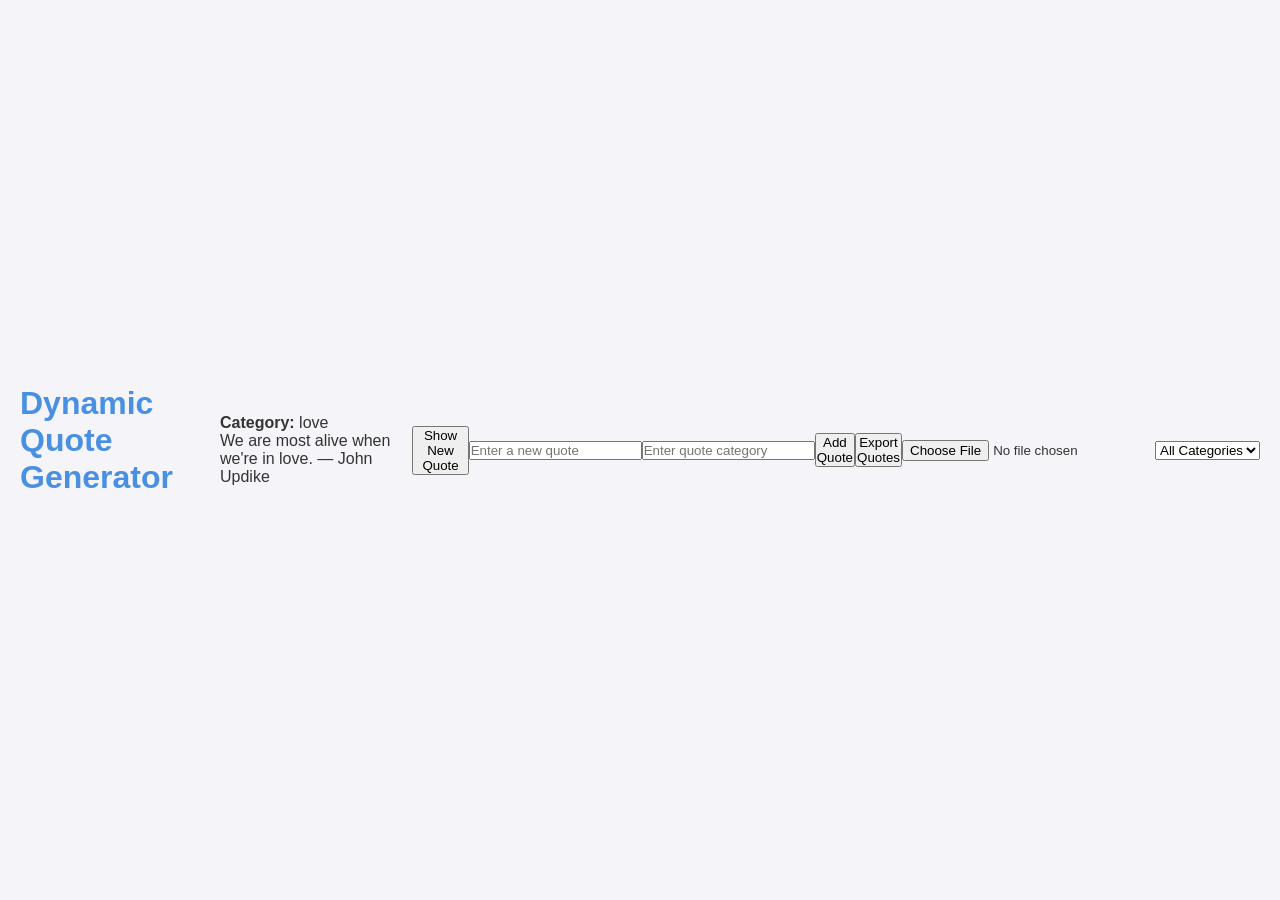
<file: dom-manipulation/index.html>
<!DOCTYPE html>
<html lang="en">
<head>
  <meta charset="UTF-8">
  <meta name="viewport" content="width=device-width, initial-scale=1.0">
  <title>Dynamic Quote Generator</title>
  <link rel="stylesheet" href="styles.css">
</head>
<body>
  <h1>Dynamic Quote Generator</h1>

  <div id="quoteDisplay"></div>
  <button id="newQuote">Show New Quote</button> 
  <br><br>

  <input id="newQuoteText" type="text" placeholder="Enter a new quote" />
  <input id="newQuoteCategory" type="text" placeholder="Enter quote category" />
  <button id="addQuote">Add Quote</button>

  <div id="createQuoteForm"></div>
  <button id="exportBtn">Export Quotes</button>
  <input type="file" id="importFile" accept=".json" />
  
  <br><br>
  <select id="categoryFilter">
    <option value="all">All Categories</option>
  </select>

  <!-- Notification System -->
  <div id="notification" class="notification" style="display: none;">
    Data has been updated from the server!
  </div>

  <!-- Conflict Resolution Modal -->
  <div id="conflictModal" class="modal" style="display: none;">
    <div class="modal-content">
      <h3>Conflict Detected!</h3>
      <p id="conflictText"></p>
      <button id="keepLocal">Keep Local Version</button>
      <button id="keepServer">Keep Server Version</button>
    </div>
  </div>

  <script src="script.js"></script>
</body>
</html>
</file>
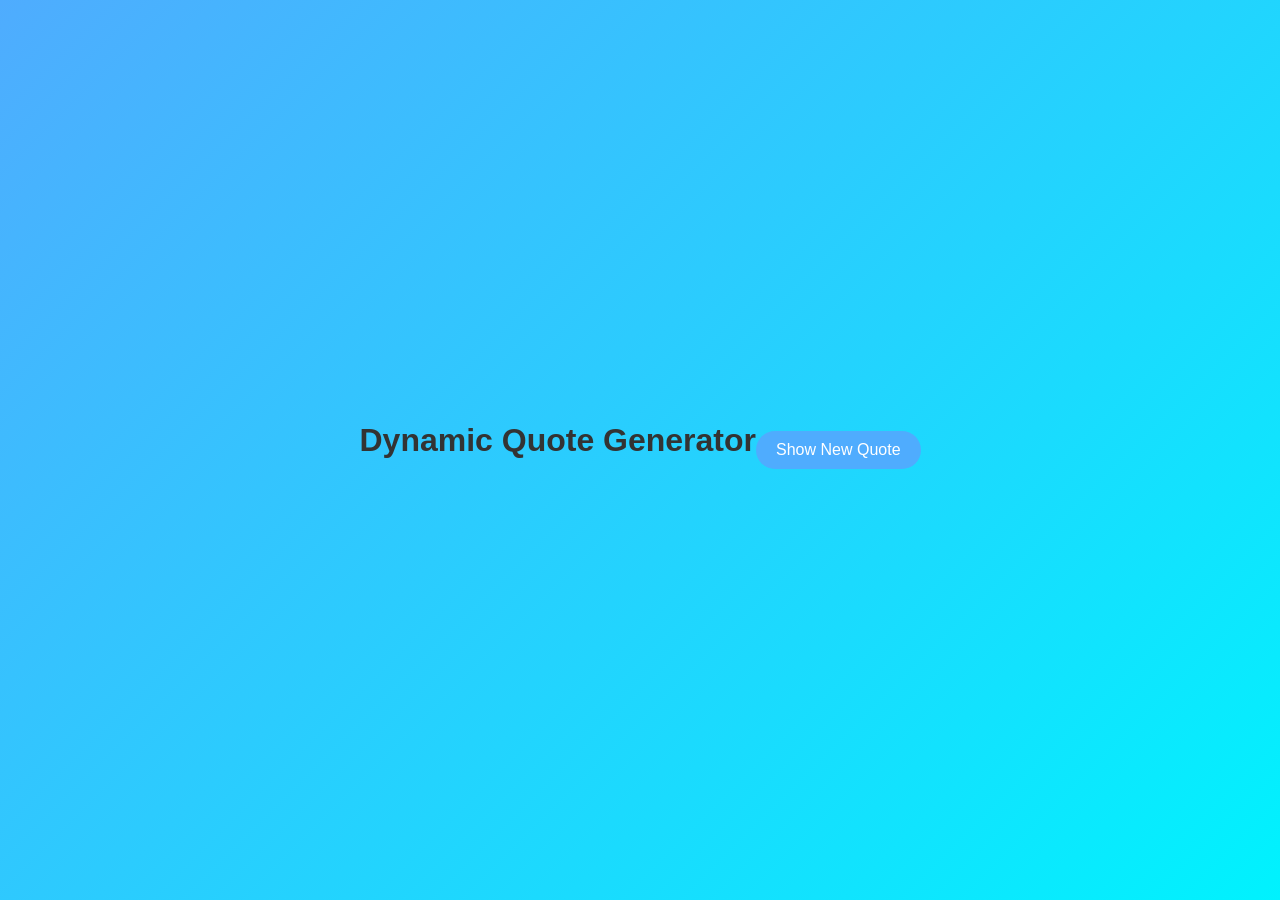
<file: dom_manipulation/index.html>
<!DOCTYPE html>
<html lang="en">
<head>
  <meta charset="UTF-8">
  <meta name="viewport" content="width=device-width, initial-scale=1.0">
  <title>Dynamic Quote Generator</title>
  <link rel="stylesheet" href="styles.css">
</head>
<body>
  <h1>Dynamic Quote Generator</h1>
  <div id="quoteDisplay"></div>
  <button id="newQuote">Show New Quote</button>
  <script src="script.js"></script>
</body>
</html>
</file>
<file: dom-manipulation/styles.css>
* {
  box-sizing: border-box;
  margin: 0;
  padding: 0;
}

body {
  font-family: 'Arial', sans-serif;
  background-color: #f4f4f9;
  color: #333;
  display: flex;
  justify-content: center;
  align-items: center;
  height: 100vh;
  padding: 20px;
}

.container {
  max-width: 600px;
  background: white;
  border-radius: 10px;
  box-shadow: 0 4px 10px rgba(0, 0, 0, 0.1);
  padding: 20px;
  text-align: center;
}

h1 {
  margin-bottom: 20px;
  color: #4a90e2;
}

.quote-display {
  margin: 20px 0;
  padding: 15px;
  background-color: #e9f5fb;
  border-radius: 5px;
  border: 1px solid #4a90e2;
}

.input,
.input-file,
.select {
  width: calc(100% - 20px);
  padding: 10px;
  margin: 10px 0;
  border: 1px solid #ccc;
  border-radius: 5px;
  transition: border-color 0.3s;
}

.input:focus,
.input-file:focus,
.select:focus {
  border-color: #4a90e2;
}

.button {
  background-color: #4a90e2;
  color: white;
  padding: 10px 15px;
  border: none;
  border-radius: 5px;
  cursor: pointer;
  transition: background-color 0.3s;
}

.button:hover {
  background-color: #357ab8;
}

.notification {
  position: fixed;
  top: 20px;
  right: 20px;
  background-color: #4caf50;
  color: white;
  padding: 10px;
  border-radius: 5px;
  z-index: 1000;
  opacity: 0.9;
}

.modal {
  position: fixed;
  top: 50%;
  left: 50%;
  transform: translate(-50%, -50%);
  background-color: white;
  padding: 20px;
  box-shadow: 0 0 10px rgba(0, 0, 0, 0.3);
  z-index: 1001;
  border-radius: 10px;
}

.modal-content h3 {
  margin-top: 0;
  color: #333;
}

.modal-content button {
  margin: 10px 5px;
}

@media (max-width: 600px) {
  .input, .input-file, .select, .button {
    width: 100%;
  }
}
</file>
<file: dom_manipulation/styles.css>
* {
    margin: 0;
    padding: 0;
    box-sizing: border-box;
    font-family: 'Arial', sans-serif;
  }

  body {
    height: 100vh;
    display: flex;
    justify-content: center;
    align-items: center;
    background: linear-gradient(135deg, #4facfe 0%, #00f2fe 100%);
  }


  .container {
    text-align: center;
    background: #fff;
    padding: 30px;
    border-radius: 15px;
    box-shadow: 0 4px 8px rgba(0, 0, 0, 0.1);
    max-width: 500px;
    width: 90%;
  }

  h1 {
    color: #333;
    margin-bottom: 20px;
  }

  #quoteDisplay {
    font-size: 1.2rem;
    color: #555;
    margin-bottom: 20px;
    min-height: 60px;
  }

  button {
    background-color: #4facfe;
    color: white;
    border: none;
    padding: 10px 20px;
    font-size: 1rem;
    border-radius: 25px;
    cursor: pointer;
    transition: background-color 0.3s ease;
  }

  button:hover {
    background-color: #00c2fe;
}
</file>
